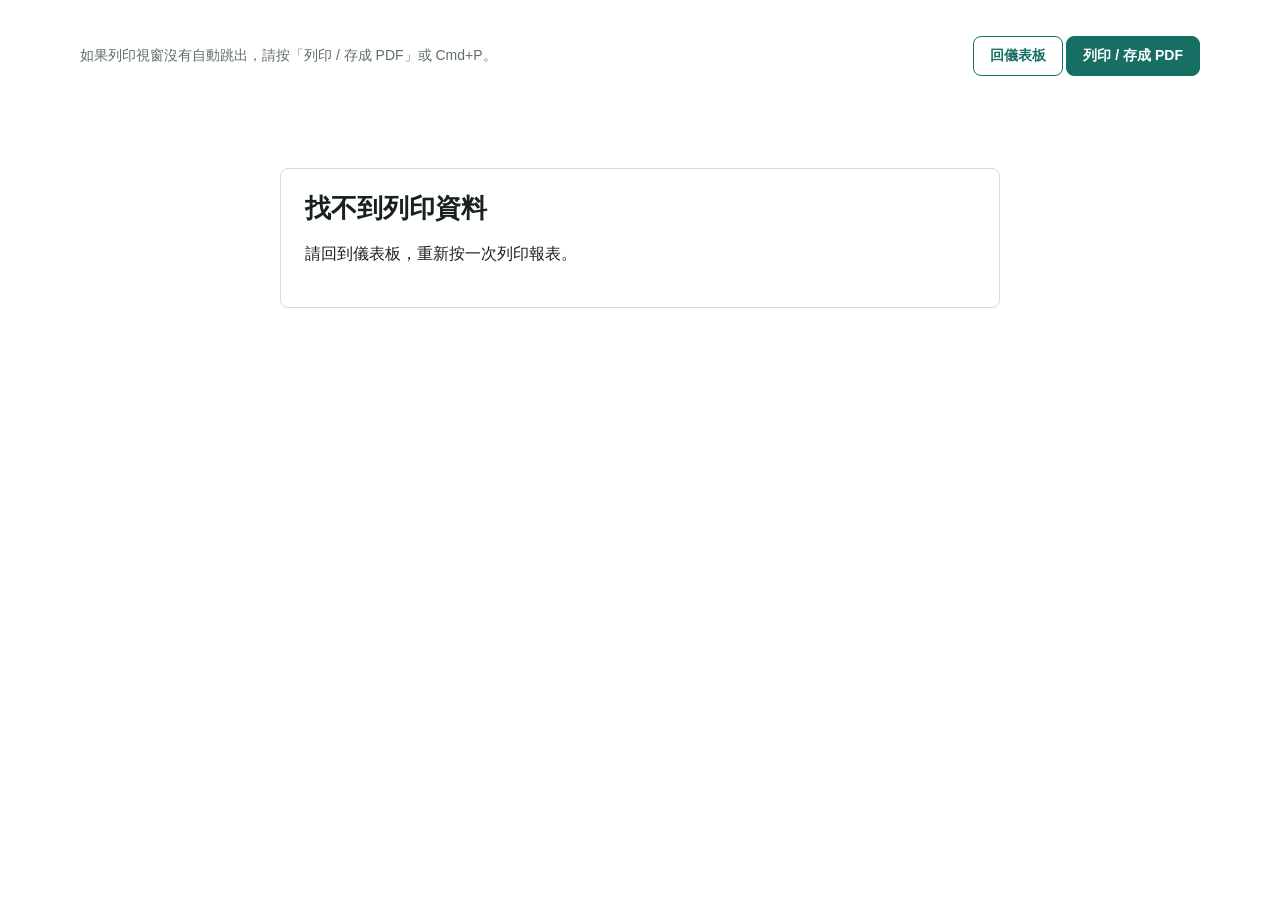
<file: outputs/posky-dashboard/print.html>
<!doctype html>
<html lang="zh-Hant">
  <head>
    <meta charset="utf-8" />
    <meta name="viewport" content="width=device-width, initial-scale=1" />
    <title>八番炸營運分析報表</title>
    <link rel="stylesheet" href="./styles.css?v=14" />
    <style>
      body {
        background: #fff;
        padding: 24px;
      }

      .print-only-toolbar {
        display: flex;
        justify-content: space-between;
        align-items: center;
        gap: 12px;
        max-width: 1120px;
        margin: 0 auto 16px;
        padding: 12px 0;
      }

      .print-only-toolbar div {
        color: #5f6f6a;
        font-size: 14px;
      }

      .print-only-toolbar button {
        min-height: 40px;
        padding: 9px 16px;
        border: 1px solid #176f63;
        border-radius: 8px;
        background: #176f63;
        color: #fff;
        cursor: pointer;
        font: inherit;
        font-weight: 700;
      }

      .print-only-toolbar .secondary {
        background: #fff;
        color: #176f63;
      }

      .print-report {
        box-shadow: none;
        border: 0;
        max-width: 1120px;
        margin: 0 auto;
      }

      .print-missing {
        max-width: 720px;
        margin: 80px auto;
        padding: 24px;
        border: 1px solid #d4dfdb;
        border-radius: 8px;
        color: #17211f;
        line-height: 1.7;
      }

      @media print {
        body {
          padding: 0;
        }

        .print-only-toolbar {
          display: none !important;
        }

        .print-report {
          border: 0;
        }
      }
    </style>
  </head>
  <body>
    <section class="print-only-toolbar">
      <div>如果列印視窗沒有自動跳出，請按「列印 / 存成 PDF」或 Cmd+P。</div>
      <div>
        <button class="secondary" type="button" id="backButton">回儀表板</button>
        <button type="button" id="printButton">列印 / 存成 PDF</button>
      </div>
    </section>
    <main id="printRoot"></main>
    <script>
      const savedReport = sessionStorage.getItem("poskyPrintReport");
      const root = document.getElementById("printRoot");

      if (savedReport) {
        const parser = new DOMParser();
        const documentCopy = parser.parseFromString(savedReport, "text/html");
        const report = documentCopy.querySelector(".print-report");
        root.className = "print-report";
        root.innerHTML = report ? report.innerHTML : savedReport;
        setTimeout(() => window.print(), 500);
      } else {
        root.className = "print-missing";
        root.innerHTML = "<h1>找不到列印資料</h1><p>請回到儀表板，重新按一次列印報表。</p>";
      }

      document.getElementById("printButton").addEventListener("click", () => window.print());
      document.getElementById("backButton").addEventListener("click", () => {
        window.location.href = "./";
      });
    </script>
  </body>
</html>
</file>
<file: outputs/posky-dashboard/styles.css>
:root {
  --ink: #18211f;
  --muted: #60706a;
  --line: #d9e1dd;
  --surface: #f7f8f5;
  --panel: #ffffff;
  --primary: #12605a;
  --primary-2: #20907f;
  --accent: #d95f3d;
  --accent-2: #f2b15c;
  --soft: #eaf4ef;
  --shadow: 0 10px 28px rgba(20, 38, 34, 0.08);
}

* {
  box-sizing: border-box;
}

body {
  margin: 0;
  background: var(--surface);
  color: var(--ink);
  font-family: -apple-system, BlinkMacSystemFont, "Segoe UI", "Noto Sans TC", sans-serif;
}

.app-header {
  position: sticky;
  top: 0;
  z-index: 10;
  display: flex;
  align-items: center;
  justify-content: space-between;
  gap: 20px;
  padding: 18px 28px;
  background: rgba(247, 248, 245, 0.96);
  border-bottom: 1px solid var(--line);
  backdrop-filter: blur(14px);
}

.eyebrow {
  margin: 0 0 4px;
  color: var(--primary);
  font-size: 13px;
  font-weight: 700;
}

h1,
h2 {
  margin: 0;
  letter-spacing: 0;
}

h1 {
  font-size: 26px;
  line-height: 1.2;
}

h2 {
  font-size: 16px;
}

.header-meta {
  display: flex;
  align-items: center;
  gap: 12px;
  color: var(--muted);
  font-size: 14px;
  text-align: right;
}

.icon-button {
  width: 38px;
  height: 38px;
  border: 1px solid var(--line);
  border-radius: 8px;
  background: var(--panel);
  color: var(--primary);
  cursor: pointer;
  font-size: 20px;
  line-height: 1;
}

main {
  width: min(1240px, 100%);
  margin: 0 auto;
  padding: 20px 28px 44px;
}

.view-tabs {
  display: flex;
  gap: 8px;
  margin-bottom: 12px;
  overflow-x: auto;
  padding-bottom: 2px;
}

.tab-button {
  min-height: 38px;
  padding: 8px 16px;
  border: 1px solid var(--line);
  border-radius: 8px;
  background: #fff;
  color: var(--muted);
  cursor: pointer;
  font: inherit;
  font-size: 14px;
  font-weight: 700;
  white-space: nowrap;
}

.tab-button.active {
  border-color: var(--primary);
  background: var(--primary);
  color: #fff;
}

.filters {
  display: grid;
  grid-template-columns: repeat(5, minmax(150px, 1fr));
  gap: 12px;
  padding: 14px;
  background: var(--panel);
  border: 1px solid var(--line);
  border-radius: 8px;
  box-shadow: var(--shadow);
  margin-bottom: 16px;
}

.view-page {
  display: none;
}

.view-page.active {
  display: grid;
  gap: 16px;
}

label {
  display: grid;
  gap: 6px;
  color: var(--muted);
  font-size: 12px;
  font-weight: 700;
}

.filter-control {
  position: relative;
  display: grid;
  gap: 6px;
  color: var(--muted);
  font-size: 12px;
  font-weight: 700;
}

select,
input {
  min-height: 38px;
  width: 100%;
  border: 1px solid var(--line);
  border-radius: 8px;
  background: #fff;
  color: var(--ink);
  font: inherit;
  font-size: 14px;
  padding: 8px 10px;
}

.filter-button {
  position: relative;
  width: 100%;
  min-height: 42px;
  overflow: hidden;
  padding: 9px 34px 9px 12px;
  border: 1px solid var(--line);
  border-radius: 8px;
  background: #fff;
  color: var(--ink);
  cursor: pointer;
  font: inherit;
  font-size: 14px;
  font-weight: 600;
  text-align: left;
  text-overflow: ellipsis;
  white-space: nowrap;
}

.filter-button::after {
  position: absolute;
  top: 50%;
  right: 12px;
  width: 8px;
  height: 8px;
  border-right: 2px solid var(--muted);
  border-bottom: 2px solid var(--muted);
  content: "";
  transform: translateY(-65%) rotate(45deg);
}

.filter-control.open .filter-button {
  border-color: var(--primary-2);
  box-shadow: 0 0 0 3px rgba(32, 144, 127, 0.14);
}

.filter-menu {
  position: absolute;
  top: calc(100% + 6px);
  left: 0;
  z-index: 20;
  display: none;
  width: min(300px, 88vw);
  max-height: 310px;
  overflow: auto;
  padding: 8px;
  background: #fff;
  border: 1px solid var(--line);
  border-radius: 8px;
  box-shadow: 0 18px 42px rgba(20, 38, 34, 0.16);
}

.filter-control.open .filter-menu {
  display: grid;
  gap: 4px;
}

.filter-option {
  display: flex;
  align-items: center;
  gap: 9px;
  min-height: 34px;
  padding: 7px 8px;
  border-radius: 6px;
  color: var(--ink);
  cursor: pointer;
  font-size: 14px;
  font-weight: 500;
}

.filter-option:hover {
  background: var(--soft);
}

.filter-option input {
  width: 16px;
  min-height: 16px;
  height: 16px;
  margin: 0;
  accent-color: var(--primary);
}

.filter-option span {
  overflow: hidden;
  text-overflow: ellipsis;
  white-space: nowrap;
}

.compact-select {
  width: 104px;
  min-height: 34px;
  padding: 5px 8px;
}

.kpi-grid {
  display: grid;
  grid-template-columns: repeat(4, minmax(180px, 1fr));
  gap: 14px;
  margin-top: 0;
}

.kpi,
.panel {
  background: var(--panel);
  border: 1px solid var(--line);
  border-radius: 8px;
  box-shadow: var(--shadow);
}

.kpi {
  display: grid;
  gap: 6px;
  padding: 18px;
}

.kpi span,
.panel-head span {
  color: var(--muted);
  font-size: 13px;
}

.kpi strong {
  color: var(--primary);
  font-size: 30px;
  line-height: 1.05;
}

.kpi small {
  color: var(--muted);
}

.dashboard-grid {
  display: grid;
  grid-template-columns: repeat(2, minmax(0, 1fr));
  gap: 16px;
  margin-top: 0;
}

.panel {
  min-width: 0;
  padding: 18px;
}

.panel.wide {
  grid-column: 1 / -1;
}

.period-controls {
  display: flex;
  align-items: center;
  justify-content: space-between;
  gap: 16px;
}

.period-controls h2 {
  margin: 0 0 4px;
  font-size: 18px;
}

.period-controls span {
  color: var(--muted);
  font-size: 13px;
}

.period-range {
  display: flex;
  align-items: end;
  gap: 10px;
}

.period-range label {
  display: grid;
  gap: 6px;
  color: var(--muted);
  font-size: 13px;
}

.period-range input {
  width: 88px;
  min-height: 38px;
  padding: 8px 10px;
  border: 1px solid var(--line);
  border-radius: 8px;
  background: #fff;
  color: var(--ink);
  font: inherit;
  font-variant-numeric: tabular-nums;
  text-align: center;
}

.panel-head {
  display: flex;
  align-items: center;
  justify-content: space-between;
  gap: 12px;
  min-height: 38px;
  margin-bottom: 14px;
}

.chart {
  width: 100%;
  height: 340px;
}

.chart svg,
.heatmap svg {
  display: block;
  width: 100%;
  height: 100%;
}

.axis {
  color: #78867f;
  font-size: 12px;
}

.bar-list {
  display: grid;
  gap: 9px;
}

.tall-bars {
  gap: 12px;
}

.tall-bars .bar-row {
  min-height: 34px;
}

.bar-row {
  display: grid;
  grid-template-columns: minmax(180px, 220px) minmax(180px, 1fr) minmax(150px, 170px);
  align-items: center;
  gap: 14px;
  min-height: 34px;
  font-size: 14px;
}

.panel:not(.wide) .bar-row {
  grid-template-columns: minmax(120px, 170px) minmax(120px, 1fr) minmax(132px, 150px);
  gap: 10px;
}

.panel:not(.wide) .bar-value {
  min-width: 132px;
}

.bar-label {
  color: var(--ink);
  line-height: 1.28;
  overflow-wrap: anywhere;
  word-break: break-word;
}

.bar-track {
  height: 12px;
  overflow: hidden;
  background: var(--soft);
  border-radius: 999px;
}

.bar-fill {
  height: 100%;
  min-width: 3px;
  background: linear-gradient(90deg, var(--primary), var(--primary-2));
  border-radius: 999px;
}

.bar-value {
  min-width: 150px;
  color: var(--muted);
  font-variant-numeric: tabular-nums;
  line-height: 1.25;
  text-align: right;
}

.heatmap {
  height: 330px;
  overflow-x: auto;
}

.table-panel {
  margin-top: 0;
}

.table-wrap {
  overflow: auto;
  max-height: 520px;
  border: 1px solid var(--line);
  border-radius: 8px;
}

.compact-table-wrap {
  overflow: auto;
  margin-top: 12px;
  border: 1px solid var(--line);
  border-radius: 8px;
}

table {
  width: 100%;
  border-collapse: collapse;
  min-width: 760px;
  background: #fff;
}

.compact-table {
  min-width: 640px;
}

.fee-table {
  min-width: 1120px;
}

.period-table {
  min-width: 1040px;
}

.time-monthly-table {
  min-width: 1120px;
}

.compact-table th,
.compact-table td {
  white-space: nowrap;
}

th,
td {
  padding: 11px 12px;
  border-bottom: 1px solid var(--line);
  text-align: center;
  font-size: 14px;
  vertical-align: middle;
}

th {
  position: sticky;
  top: 0;
  z-index: 1;
  background: #edf4f0;
  color: #31423d;
  font-size: 12px;
}

td.num,
th.num {
  text-align: center;
  font-variant-numeric: tabular-nums;
}

.cell-main {
  display: block;
  font-variant-numeric: tabular-nums;
  white-space: nowrap;
}

.cell-delta {
  display: block;
  margin-top: 4px;
  color: var(--muted);
  font-size: 12px;
  font-variant-numeric: tabular-nums;
  line-height: 1.2;
  white-space: nowrap;
}

.cell-delta.up {
  color: var(--primary);
}

.cell-delta.down {
  color: var(--accent);
}

tbody tr:hover {
  background: #fbf2ed;
}

.empty {
  padding: 20px;
  color: var(--muted);
}

.insight-panel {
  display: grid;
  gap: 12px;
  padding: 18px;
  background: #fff;
  border: 1px solid var(--line);
  border-left: 4px solid var(--primary);
  border-radius: 8px;
  box-shadow: var(--shadow);
}

.insight-panel h2 {
  font-size: 17px;
}

.insight-grid {
  display: grid;
  grid-template-columns: repeat(3, minmax(0, 1fr));
  gap: 12px;
}

.insight-card {
  min-width: 0;
  padding: 13px;
  background: #f8fbf9;
  border: 1px solid var(--line);
  border-radius: 8px;
}

.insight-card strong {
  display: block;
  margin-bottom: 6px;
  color: var(--primary);
  font-size: 14px;
}

.insight-card p {
  margin: 0;
  color: var(--ink);
  font-size: 14px;
  line-height: 1.55;
}

.print-toolbar {
  display: flex;
  align-items: center;
  justify-content: space-between;
  gap: 16px;
  padding: 18px;
  background: var(--panel);
  border: 1px solid var(--line);
  border-radius: 8px;
  box-shadow: var(--shadow);
}

.print-toolbar span {
  display: block;
  margin-top: 4px;
  color: var(--muted);
  font-size: 13px;
}

.print-button {
  min-height: 40px;
  padding: 9px 16px;
  border: 1px solid var(--primary);
  border-radius: 8px;
  background: var(--primary);
  color: #fff;
  cursor: pointer;
  font: inherit;
  font-weight: 700;
}

.print-actions {
  display: grid;
  justify-items: end;
  gap: 6px;
}

.print-status {
  max-width: 260px;
  text-align: right;
  color: var(--muted);
  font-size: 12px;
  line-height: 1.5;
}

.print-report {
  display: grid;
  gap: 16px;
  padding: 22px;
  background: #fff;
  border: 1px solid var(--line);
  border-radius: 8px;
  box-shadow: var(--shadow);
}

.print-report-head {
  display: grid;
  gap: 4px;
  padding-bottom: 14px;
  border-bottom: 2px solid var(--line);
}

.print-report-head p,
.print-report-head span {
  margin: 0;
  color: var(--muted);
  font-size: 13px;
}

.print-kpis {
  display: grid;
  grid-template-columns: repeat(3, 1fr);
  gap: 10px;
}

.print-kpis article {
  padding: 12px;
  background: #f8fbf9;
  border: 1px solid var(--line);
  border-radius: 8px;
  text-align: center;
}

.print-kpis span {
  display: block;
  color: var(--muted);
  font-size: 12px;
}

.print-kpis strong {
  display: block;
  margin-top: 4px;
  color: var(--primary);
  font-size: 20px;
}

.print-section {
  break-inside: avoid;
  page-break-inside: avoid;
}

.print-section h2 {
  margin-bottom: 8px;
}

.print-table {
  min-width: 0;
  font-size: 12px;
}

.print-table th,
.print-table td {
  padding: 8px;
}

.print-insights {
  display: grid;
  grid-template-columns: repeat(2, 1fr);
  gap: 10px;
}

.print-insights article {
  padding: 10px;
  background: #f8fbf9;
  border: 1px solid var(--line);
  border-radius: 8px;
}

.print-insights strong {
  display: block;
  margin-bottom: 4px;
  color: var(--primary);
}

.print-insights p {
  margin: 0;
  font-size: 12px;
  line-height: 1.45;
}

@media (max-width: 920px) {
  .app-header {
    position: static;
    align-items: flex-start;
    flex-direction: column;
    padding: 18px;
  }

  main {
    padding: 14px;
  }

  .filters,
  .kpi-grid,
  .dashboard-grid,
  .insight-grid,
  .period-controls {
    grid-template-columns: 1fr;
  }

  .period-controls {
    align-items: stretch;
  }

  .period-range {
    justify-content: space-between;
  }

  .kpi strong {
    font-size: 26px;
  }

  .bar-row {
    grid-template-columns: minmax(116px, 1fr) minmax(80px, 0.8fr) minmax(104px, auto);
    gap: 10px;
  }

  .panel:not(.wide) .bar-row {
    grid-template-columns: minmax(88px, 1fr) minmax(70px, 0.8fr) minmax(96px, auto);
    gap: 8px;
  }

  .bar-value {
    min-width: 104px;
  }

  .panel:not(.wide) .bar-value {
    min-width: 96px;
  }
}

@media print {
  @page {
    size: A4;
    margin: 10mm;
  }

  body {
    background: #fff;
  }

  .app-header,
  .view-tabs,
  .filters,
  .print-toolbar,
  .print-actions,
  .view-page:not(#view-print) {
    display: none !important;
  }

  main {
    width: 100%;
    padding: 0;
  }

  #view-print {
    display: block !important;
  }

  .print-report {
    display: block;
    padding: 0;
    border: 0;
    box-shadow: none;
  }

  .print-report > * {
    margin-bottom: 12px;
  }

  .print-kpis {
    grid-template-columns: repeat(3, 1fr);
  }

  .print-insights {
    grid-template-columns: 1fr;
  }

  .print-table {
    width: 100%;
    page-break-inside: avoid;
  }

  .print-table th,
  .print-table td {
    color: #111;
    font-size: 10px;
  }
}
</file>
